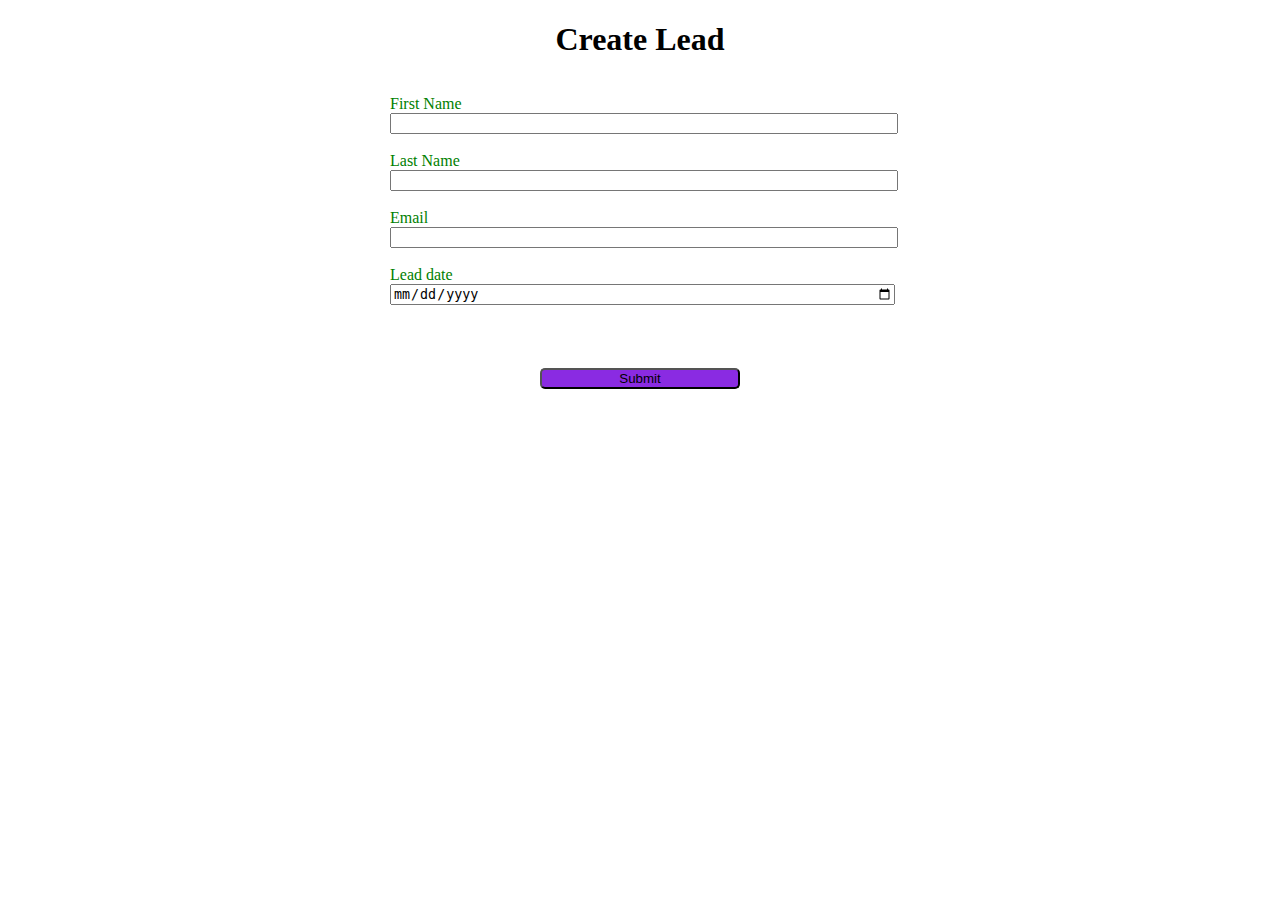
<file: index.html>
<!DOCTYPE html>
<html lang="en">
  <head>
    <meta charset="UTF-8" />
    <meta name="viewport" content="width=device-width, initial-scale=1.0" />
    <title>Web to Lead Form</title>
    <link rel="stylesheet" href="style.css" />
    <script src="https://www.google.com/recaptcha/api.js"></script>
    <script src="script.js"></script>
  </head>
  <body>
    <h1>Create Lead</h1>
    <form
      action="https://webto.salesforce.com/servlet/servlet.WebToLead?encoding=UTF-8&orgId=00D2w00000Fcx1k"
      method="POST"
      onsubmit="{beforesubmit(event)}"
    >
      <input
        type="hidden"
        name="captcha_settings"
        value='{"keyname":"Web_To_Lead_BootCamp","fallback":"true","orgId":"00D2w00000Fcx1k","ts":""}'
      />

      <input type="hidden" name="oid" value="00D2w00000Fcx1k" />
      <input
        type="hidden"
        name="retURL"
        value="https://sameerpujari1981.github.io/Web-To-Lead/Thanks.html"
      />

      <input type="hidden" name="Lead_Date__c" class="outputdate" />

      <label for="first_name">First Name</label
      ><input
        id="first_name"
        maxlength="40"
        name="first_name"
        size="20"
        type="text"
        required="true"
      /><br />

      <label for="last_name">Last Name</label
      ><input
        id="last_name"
        maxlength="80"
        name="last_name"
        size="20"
        type="text"
        required="true"
      /><br />

      <label for="email">Email</label
      ><input
        id="email"
        maxlength="80"
        name="email"
        size="20"
        type="text"
        required="true"
      /><br />

      <label for="Email">Lead date</label>
      <input type="date" required="true" class="inputdate" />

      <!-- Lead Date:<span class="dateInput dateOnlyInput"
        ><input
          id="00N2w00000btifi"
          name="00N2w00000btifi"
          size="12"
          type="text" /></span
      ><br /> -->
      <div
        class="g-recaptcha"
        data-callback="captchasuccess"
        data-sitekey="6Ldm28IpAAAAAGLYYi5XlFCMhZ0gHD81NBaykeQg"
      ></div>
      <br />

      <input type="submit" name="submit" class="submit" />
    </form>
  </body>
</html>
</file>
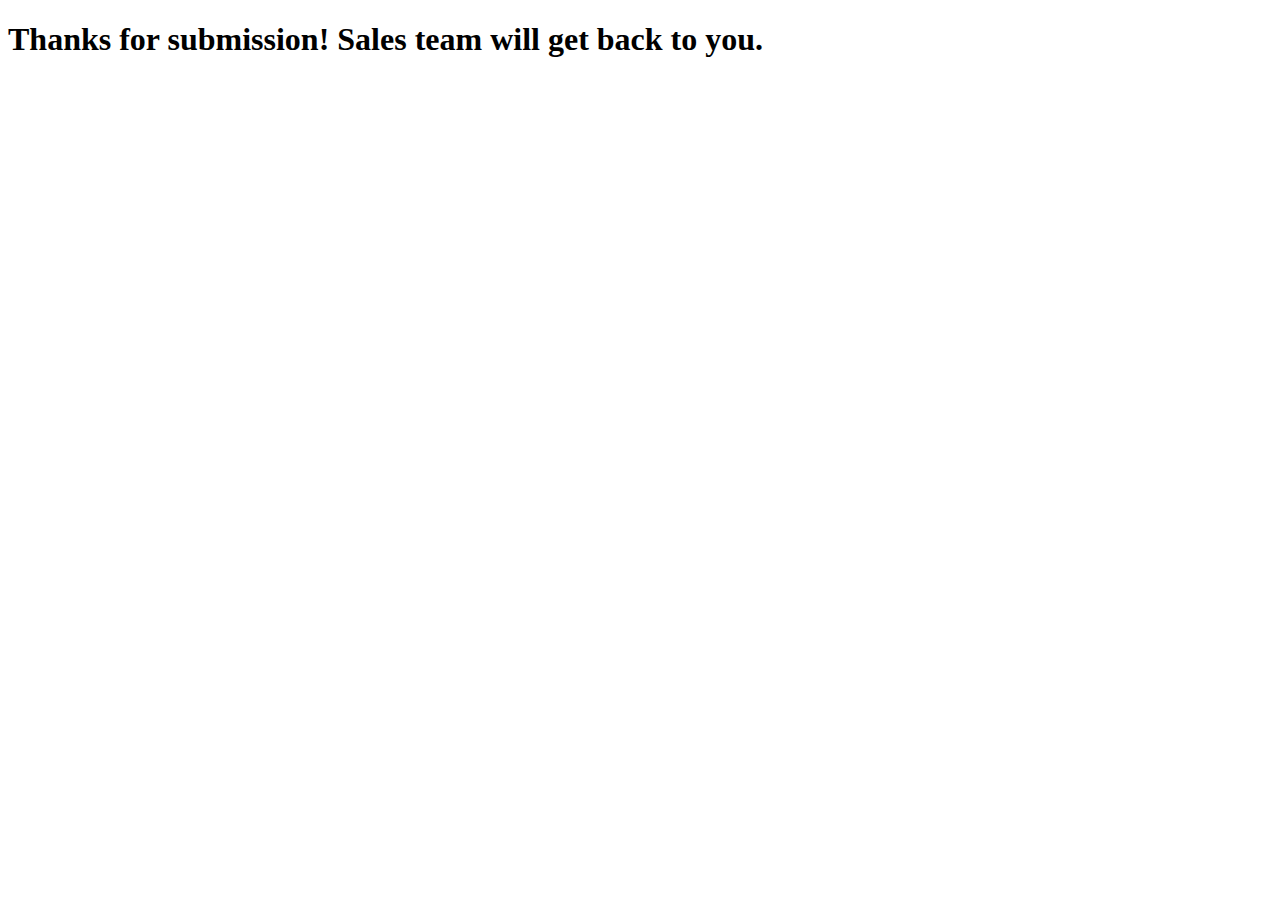
<file: Thanks.html>
<!DOCTYPE html>
<html lang="en">
  <head>
    <meta charset="UTF-8" />
    <meta name="viewport" content="width=device-width, initial-scale=1.0" />
    <title>Thank you</title>
  </head>
  <body>
    <h1>Thanks for submission! Sales team will get back to you.</h1>
  </body>
</html>
</file>
<file: style.css>
h1 {
    text-align: center;
}

form {
    min-width: 300px;
    max-width: 500px;
    margin: auto;
    border: 10px bold black;
    padding: 15px;
}

input, 
label {
    display: block;
}

label {
    color:green
}

input{
    width: 100%;
}

.submit{
    margin: 15px auto 0 auto;
    width: 40%;
    background-color:blueviolet;
    border-radius: 5px;
}


.g-recaptcha{
    margin: 15px;
    display: flex;
    justify-content: center;
}
</file>
